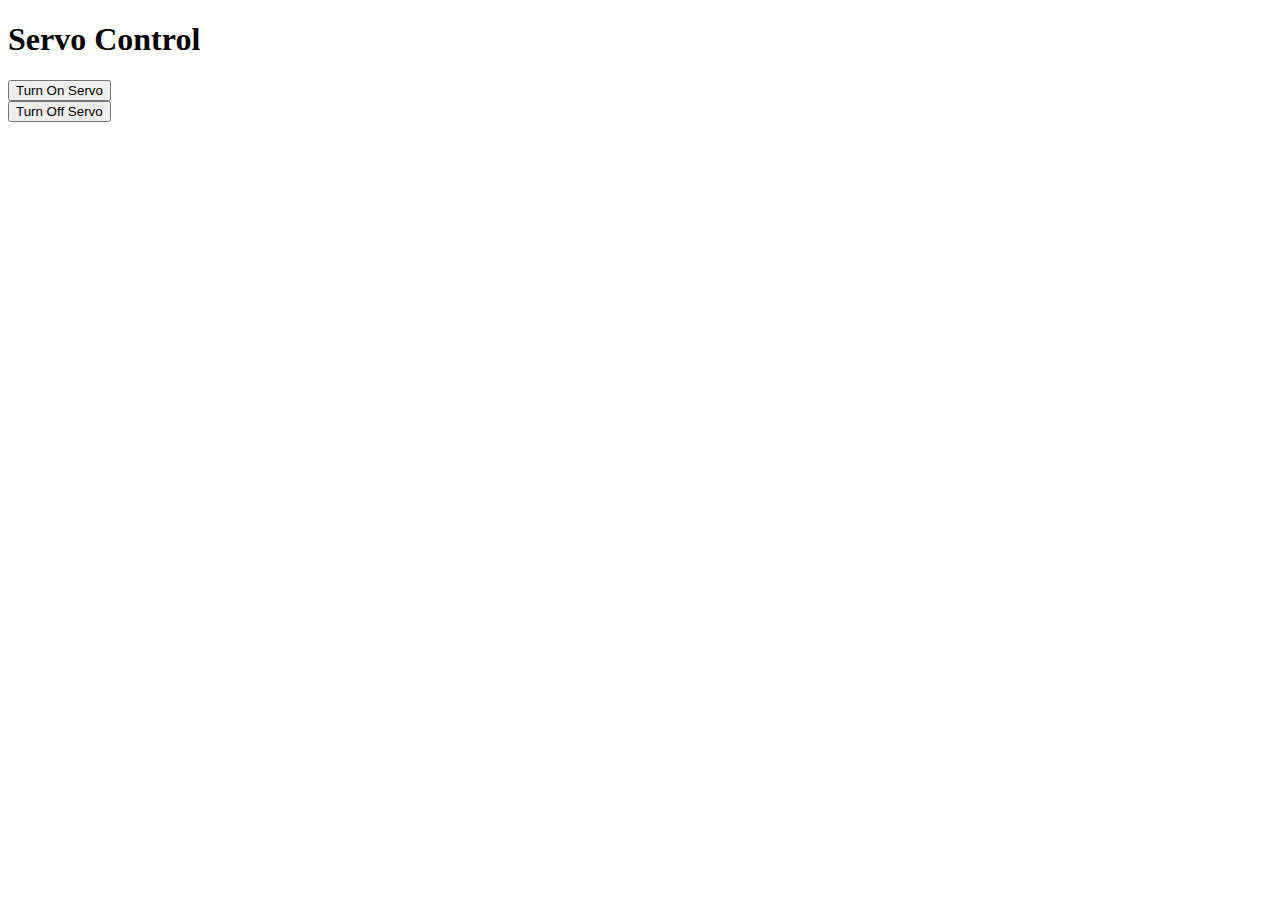
<file: Group Assignment/Edge_Device2(SmartLightingSystem)/index.html>
<!DOCTYPE html>
<html>
<head>
    <title>Servo Control</title>
</head>
<body>
    <h1>Servo Control</h1>
    <form action="/turn_on" method="get">
        <input type="submit" value="Turn On Servo">
    </form>
    <form action="/turn_off" method="get">
        <input type="submit" value="Turn Off Servo">
    </form>
</body>
</html>
</file>
